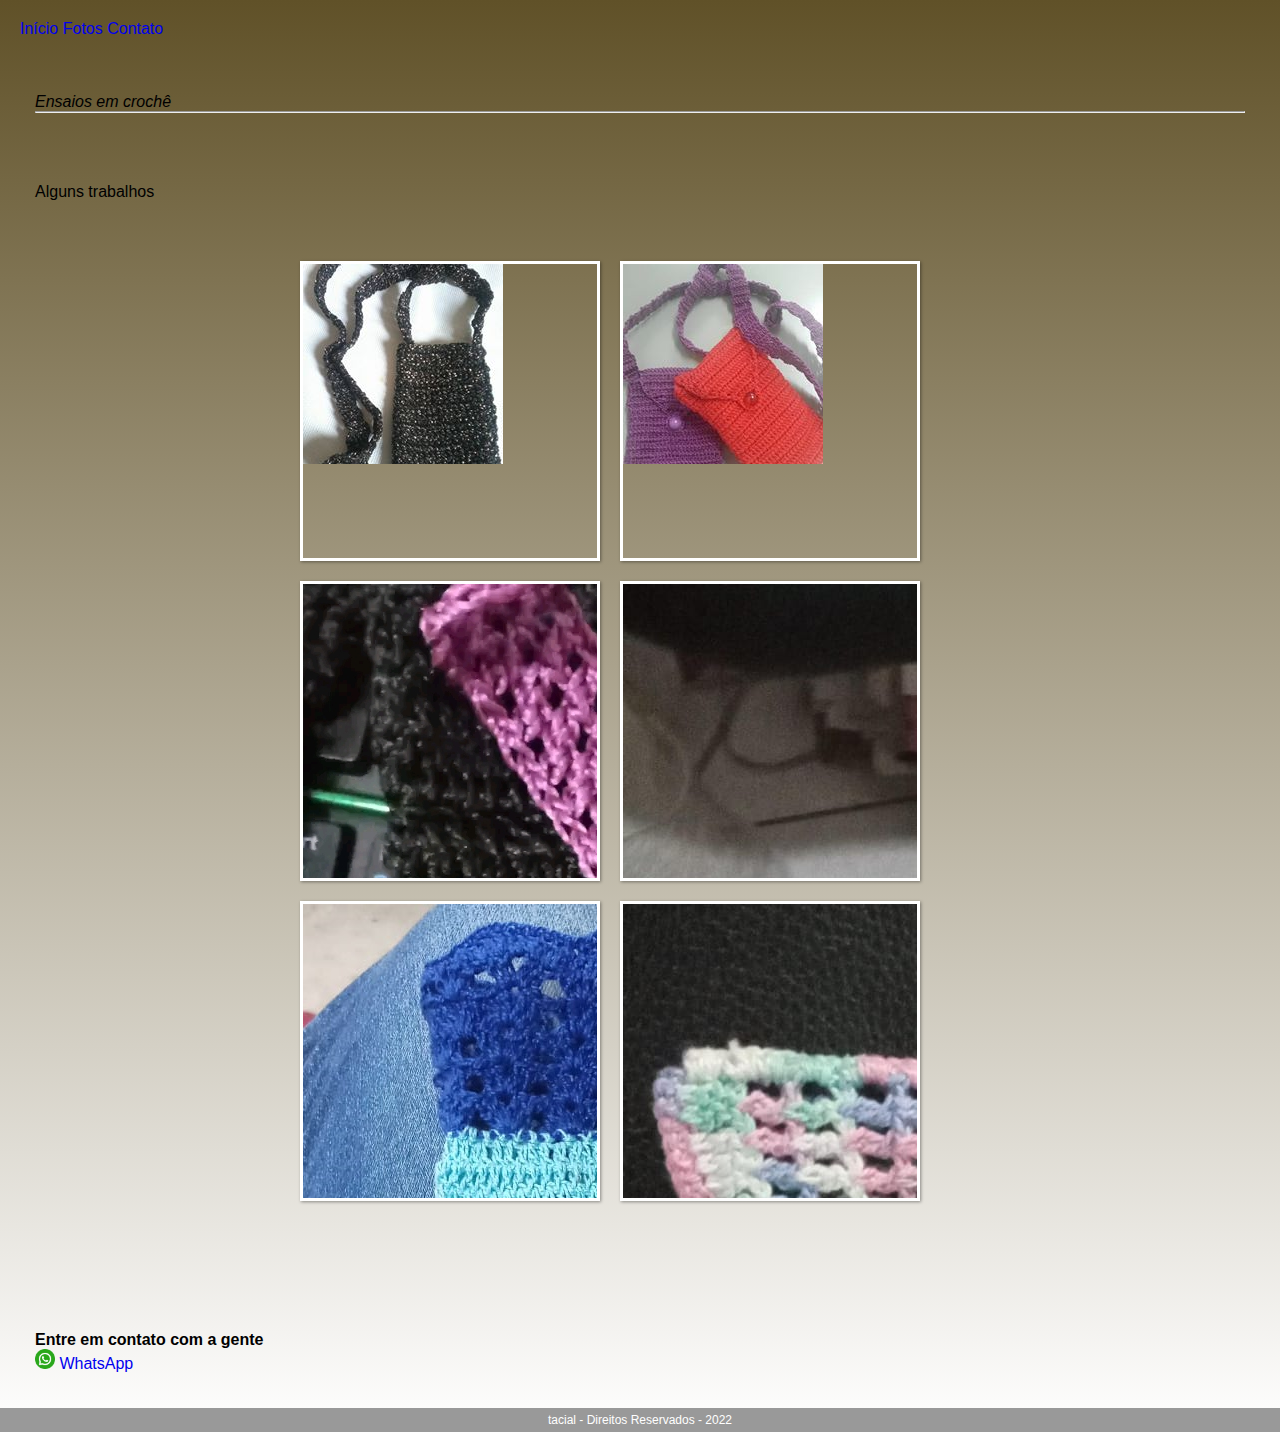
<file: index.html>
<!DOCTYPE html>
<html lang="pt-br">
<head>
    <meta charset="UTF-8">
    <meta http-equiv="X-UA-Compatible" content="IE=edge">
    <meta name="viewport" content="width=device-width, initial-scale=1.0">
    <title>Pto-a-Pto</title>
    <link rel="stylesheet" href="style.css">
</head>
<body>
    <header id="#inicio">
        <nav>
            <a href="#inicio">Início</a>
            <a href="#galeria">Fotos</a>
            <a href="#contato">Contato</a>
        </nav>
    </header>
    <main>
        <section>
            <h54><i>Ensaios  em crochê</i></h5>
            <hr>
        </section>
        <section id="galeria">
            <p>Alguns trabalhos</p>
            <ul id="album-fotos">
                <li id="foto01"><span>bolsinha simples</span></li>
                <li id="foto02"><span>bolsinha com fechamento</span></li>
                <li id="foto03"><span>vestido Barbie  e acessórios</span></li>
                <li id="foto04"><span>bolsa barbante</span></li>
                <li id="foto05"><span>cropped</span></li>
                <li id="foto06"><span>coletinho</span></li>
            </ul>
        </section>
        <section id="contato">
            <h4>Entre em contato com a gente</h4>
            <p><a href="https://web.whatsapp.com/send/?phone=5511973398161" target="_blank"><img id="whats" src="whatsapp.png"/>  WhatsApp</a></p>
        </section>
    </main>
    <footer>
        <p><span>tacial</span> - Direitos Reservados - 2022</p>
    </footer>
</body>
</html>
</file>
<file: style.css>
* { margin: 0; padding: 0; box-sizing: border-box; text-decoration: none; }
body { font-family: Verdana, Geneva, Tahoma, sans-serif; font-size: 100%;
background-image: linear-gradient(to bottom, rgb(96, 81, 40), #fff); }
header { background-color: rgb(96, 81, 40)0; padding: 20px; }
h1 { font-family: Tangerine; }
section { padding: 35px; }

#whats { width: 20px; height: 20px; }

/* Galeria  */
ul#album-fotos {
    width: 800px;
    margin: 0 auto;
    padding: 50px;
    overflow: hidden;
    list-style: none;
} 

ul#album-fotos li {
    float: left;
    width: 300px;
    height: 300px;
    margin: 10px;
    border: 3px solid #fff;
    background-color: #fff;
    box-shadow: 1px 1px 3px rgba(0, 0, 0, .4);
    -webkit-transition: all 1s ease-in;
}

ul#album-fotos li span {
    opacity: 0;
    color: #fff;
    text-shadow: 1px 1px 1px #000;
    background-color: rgba(0, 0, 0, .3);
    font-family: sans-serif;
    font-size: 10pt;
    line-height: 370px;
    padding: 5px;
}

ul#album-fotos li:hover { -webkit-transform: scale(1.5); }

ul#album-fotos li:hover span { opacity: 1; } 

ul#album-fotos li {
    background-position: 50% 50%;
    background-size: 400px;
    background-color: #fff;
}
 
ul#album-fotos li:hover {
    background-position: 0px 0px;
    background-size: 200px;
} 

ul#album-fotos li#foto01 { background: url('img01.jpg') no-repeat; }
ul#album-fotos li#foto02 { background: url('img02.jpg') no-repeat; }
ul#album-fotos li#foto03 { background: url('img03.jpg') no-repeat; }
ul#album-fotos li#foto04 { background: url('img04.jpg') no-repeat; }
ul#album-fotos li#foto05 { background: url('img05.jpg') no-repeat; }
ul#album-fotos li#foto06 { background: url('img06.jpg') no-repeat; }

footer {
    background-color: #999;
    color: #fff; padding: 5px;
    font-size: 12px;
    text-align: center;
}
</file>
